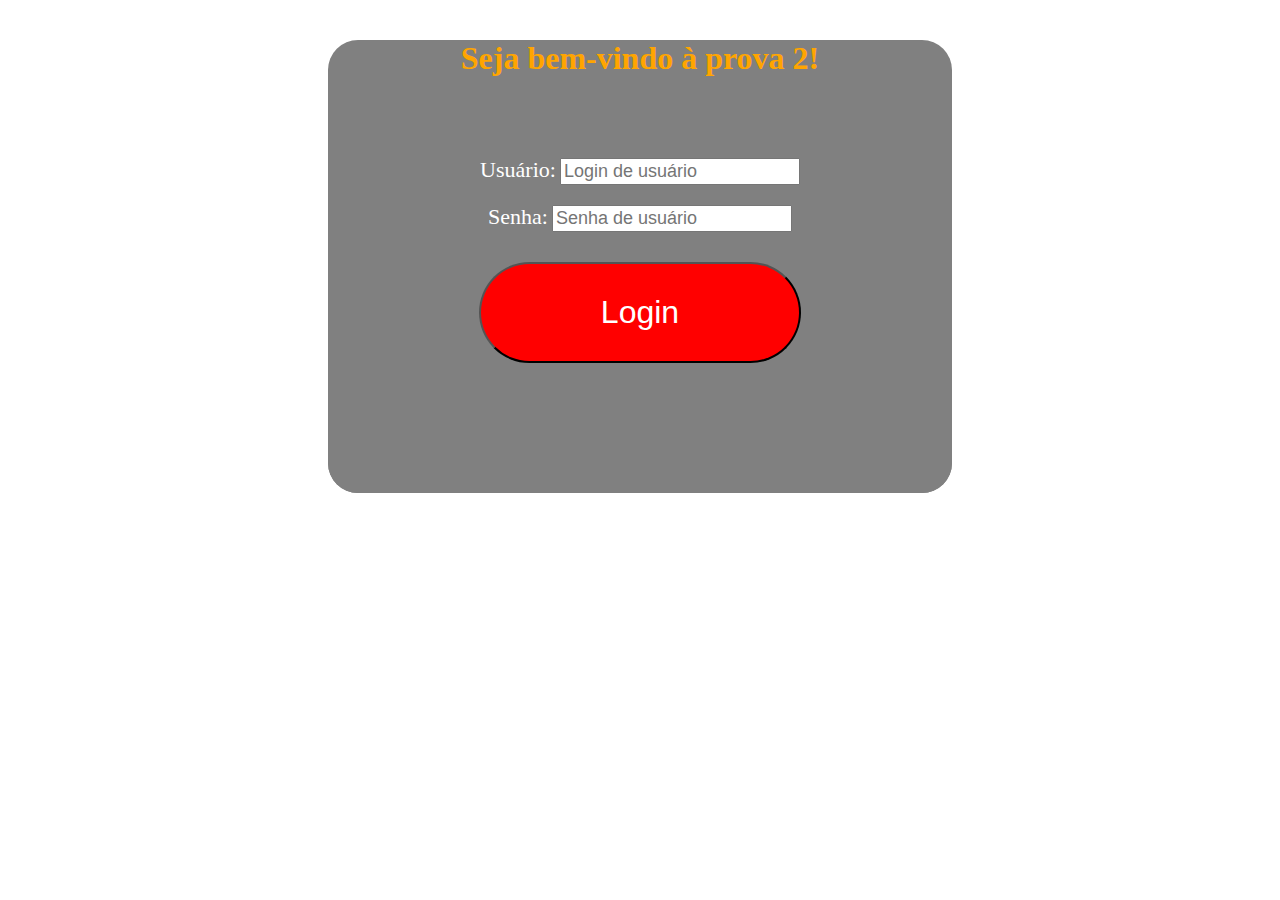
<file: index.html>
<!DOCTYPE html>
<html lang="pt-br">
    <head>
        <title>Prova 2</title>
        
        <meta charset="utf-8">
        <link rel="stylesheet" href="./css/index.css">
    </head>
    <body>
        <div id="container">
            <div>
                <form id="userform">
                    <h1>Seja bem-vindo à prova 2!</h1>
                    <div>
                        <label for="username" class="Sugestions">Usuário:</label>
                        <input type="text" placeholder="Login de usuário" id="username" required>
                    </div>
                    <div>
                        <label for="password" class="Sugestions">Senha:</label>
                        <input type="text" placeholder="Senha de usuário" id="password" required>
                    </div>
                    <input type="button" value="Login" id="lgnBtn">
                    <div id="result"></div>
                </form>
            </div>
        </div>

        <script src="./js/index.js"></script>
    </body>
</html>
</file>
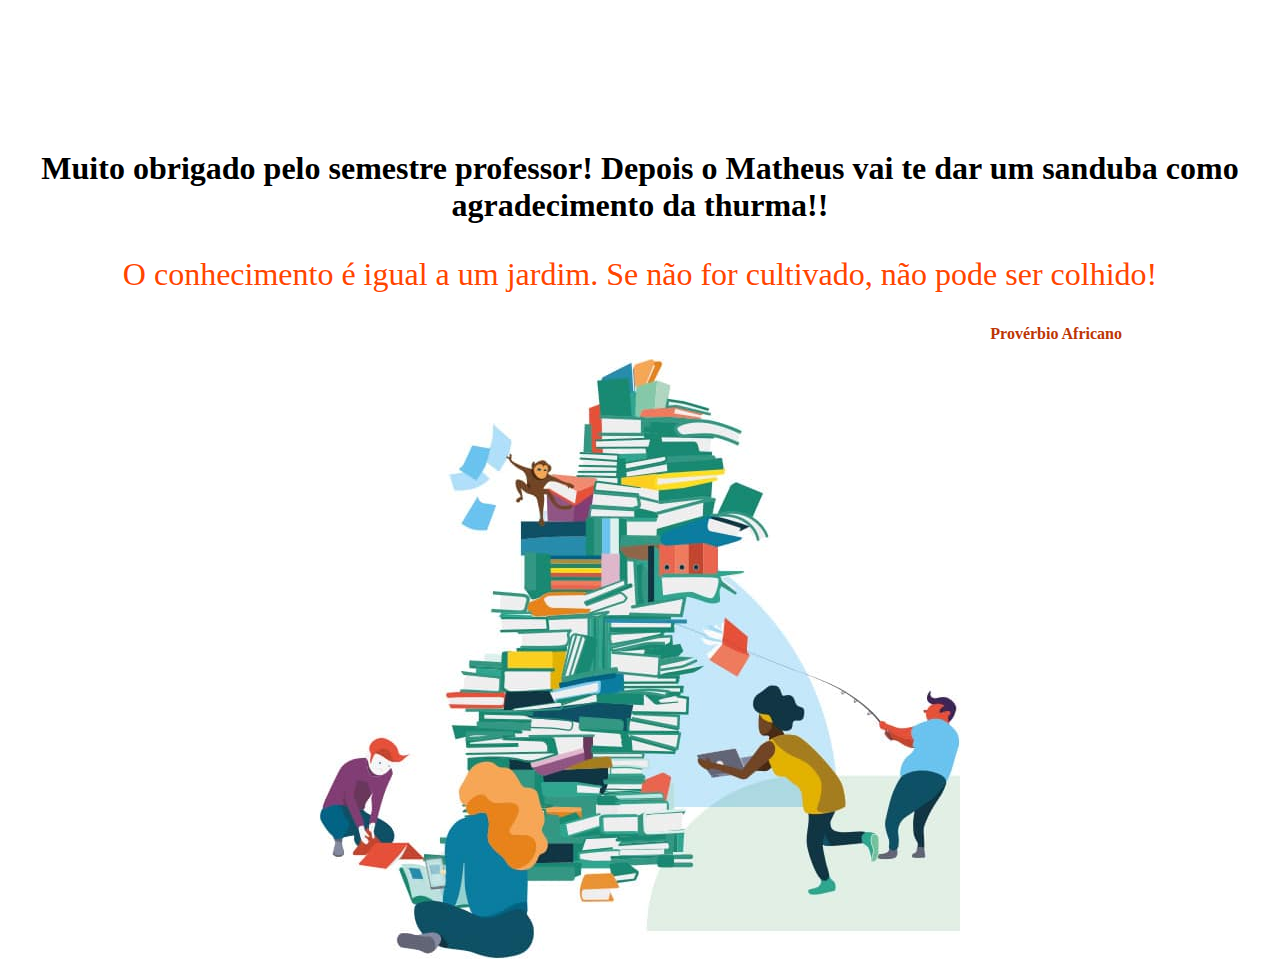
<file: pages/secondPage.html>
<!DOCTYPE html>
<html lang="pt-br">
    <head>
        <title>Acertou!</title>

        <link rel="stylesheet" href="../css/index.css">
        <meta charset="utf-8">
    </head>
    <body>
        <div id="congratulations">
            <h1>Muito obrigado pelo semestre professor! Depois o Matheus vai te dar um sanduba como agradecimento da thurma!!</h1>
            <div>
                <p id="knowledge">O conhecimento é igual a um jardim. Se não for cultivado, não pode ser colhido!</p>
                <h3 id="author">Provérbio Africano</h3>
            </div>
            <img src="../images/knowledge_art.jpg" alt="Knowledge in Books">  
        </div>
        <script src="../js/index.js"></script>
    </body>
</html>
</file>
<file: css/index.css>
#userform {
    margin-top: 40px;
    margin-left: 320px;
    margin-right: 320px;
    margin-bottom: 40px;
    border: 120px 180px 120px 180px;
    border-radius: 30px;

    text-align: center;
    background-color: gray;
    align-items: center;
    color: orange;
}

#password {
    margin-top: 20px;
    position: relative;
    font-size: 18px;
}

#username {
    margin-top: 60px;
    position: relative;
    font-size: 18px;
}

.Sugestions {
    text-align: center;
    font-size: 22px;
    color: white;
}

#lgnBtn {
    margin-top: 30px;
    margin-bottom: 60px;
    border-radius: 85px;
    padding: 30px 120px 30px 120px;

    font-size: 32px;

    background-color: red;
    font-family: sans-serif;
    color: white;
}

#result {
    background-color: gray;

    padding-top: 30px;
    border-radius: 30px;
    padding-bottom: 40px;

    text-align: center;
    font-family: sans-serif;
    font-size: 36px;
    color: greenyellow;
}

#congratulations {
    margin-top: 150px;
    text-align: center;
}

#knowledge {
    color: orangered;
    font-size: 32px;
}

#author {
    text-align: right;
    margin-right: 150px;
    font-size: 16px;
    color: rgb(189, 54, 5);
}
</file>
